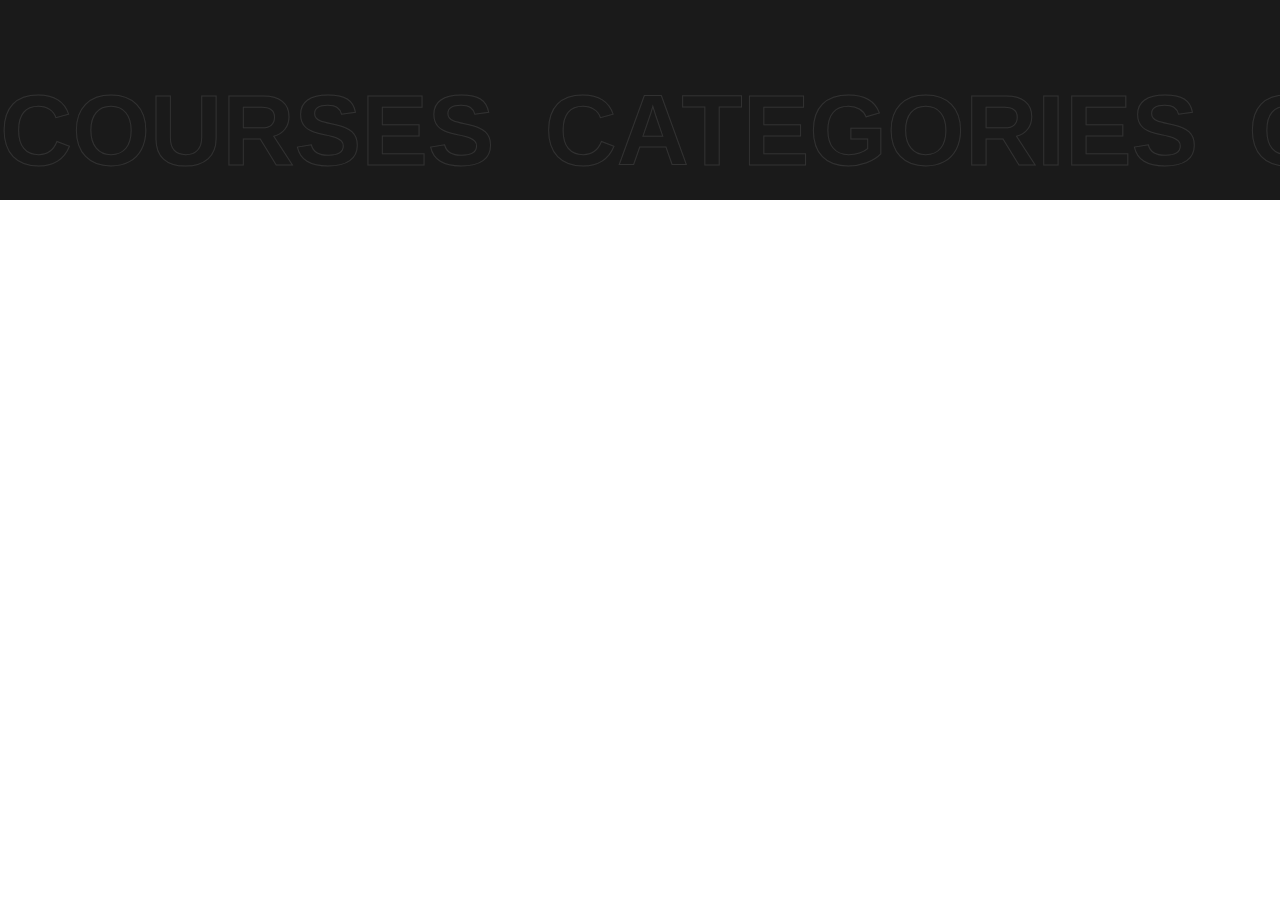
<file: next.html>
<!DOCTYPE html>
<html lang="en">
<head>
    <meta charset="UTF-8">
    <meta name="viewport" content="width=device-width, initial-scale=1.0">
    <title>Course Categories</title>
    <link rel="stylesheet" href="https://cdnjs.cloudflare.com/ajax/libs/font-awesome/6.0.0/css/all.min.css">
    <link rel="stylesheet" href="next.css">
</head>
<body>
    <section class="top-category-section-2 pb-0 section-padding fix">
        
        <div class="mycustom-marque">
            <div class="scrolling-wrap style-2">
                <div class="comm">
                    <div class="cmn-textslide stroke-text">Courses</div>
                    <div class="cmn-textslide stroke-text">Categories</div>
                </div>
                <div class="comm">
                    <div class="cmn-textslide stroke-text">Courses</div>
                    <div class="cmn-textslide stroke-text">Categories</div>
                </div>
                <div class="comm">
                    <div class="cmn-textslide stroke-text">Courses</div>
                    <div class="cmn-textslide stroke-text">Categories</div>
                </div>
                <div class="comm">
                    <div class="cmn-textslide stroke-text">Courses</div>
                    <div class="cmn-textslide stroke-text">Categories</div>
                </div>
            </div>
        </div>
    </section>
</body>
</html>
</file>
<file: next.css>
/* General Styles */
body {
    font-family: 'Poppins', sans-serif;
    margin: 0;
    padding: 0;
    box-sizing: border-box;
}

/* Section Styles */
.top-category-section-2 {
    background-color: #1a1a1a;
    position: relative;
    overflow: hidden;
    padding: 100px 0;
}





/* Marquee Styles */
.mycustom-marque {
    position: absolute;
    bottom: 0;
    left: 0;
    width: 100%;
    overflow: hidden;
    white-space: nowrap;
    padding: 20px 0;
}

.scrolling-wrap.style-2 {
    display: flex;
    animation: scrollText 20s linear infinite;
}

.comm {
    display: flex;
    flex-shrink: 0;
    align-items: center;
}

.cmn-textslide {
    font-size: 100px;
    font-weight: 900;
    color: transparent;
    -webkit-text-stroke: 1px rgba(255, 255, 255, 0.1);
    text-transform: uppercase;
    margin-right: 50px;
    line-height: 1;
}

.stroke-text {
    -webkit-text-stroke: 1px rgba(255, 255, 255, 0.1);
    color: transparent;
}

/* Animation Keyframes */
@keyframes scrollText {
    0% {
        transform: translateX(0%);
    }
    100% {
        transform: translateX(-50%);
    }
}

/* Responsive Adjustments */
@media (max-width: 1199.98px) {
    .section-title h2 {
        font-size: 36px;
    }
    
    .category-bottom-title h3 {
        font-size: 28px;
    }
}

@media (max-width: 991.98px) {
    .section-padding {
        padding: 70px 0;
    }
    
    .courses-image {
        margin-bottom: 50px;
    }
}

@media (max-width: 767.98px) {
    .section-title h2 {
        font-size: 28px;
    }
    
    .section-title h6 {
        font-size: 16px;
    }
    
    .category-bottom-title h3 {
        font-size: 24px;
    }
    
    .cmn-textslide {
        font-size: 60px;
    }
}

/* Animation Classes */
.wow {
    visibility: hidden;
}

.fadeInUp {
    animation-name: fadeInUp;
}

@keyframes fadeInUp {
    from {
        opacity: 0;
        transform: translate3d(0, 20px, 0);
    }
    to {
        opacity: 1;
        transform: translate3d(0, 0, 0);
    }
}

.img-custom-anim-left {
    animation-name: imgCustomAnimLeft;
}

@keyframes imgCustomAnimLeft {
    from {
        opacity: 0;
        transform: translate3d(-50px, 0, 0);
    }
    to {
        opacity: 1;
        transform: translate3d(0, 0, 0);
    }
}

/* Animation Delays */
[data-wow-delay=".2s"] {
    animation-delay: 0.2s;
}

[data-wow-delay=".3s"] {
    animation-delay: 0.3s;
}

[data-wow-delay=".4s"] {
    animation-delay: 0.4s;
}

[data-wow-delay=".6s"] {
    animation-delay: 0.6s;
}

[data-wow-delay=".8s"] {
    animation-delay: 0.8s;
}

/* Utility Classes */
.mt-4 {
    margin-top: 1.5rem !important;
}

.mt-md-0 {
    margin-top: 0 !important;
}

.mb-5 {
    margin-bottom: 3rem !important;
}

.mb-lg-0 {
    margin-bottom: 0 !important;
}

.g-0 {
    margin-right: 0;
    margin-left: 0;
}

.g-0 > [class*="col-"] {
    padding-right: 0;
    padding-left: 0;
}
</file>
